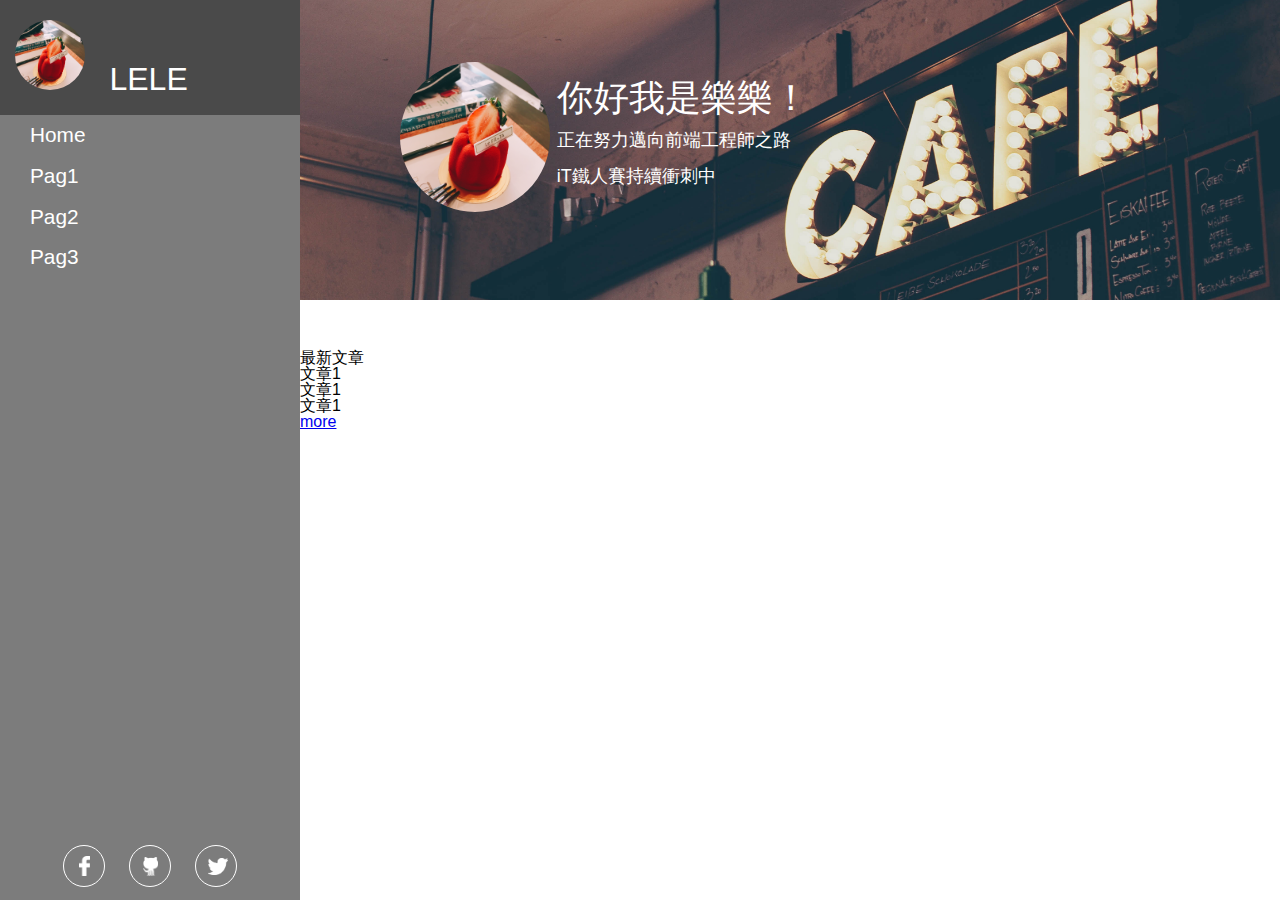
<file: index.html>
<!DOCTYPE html>
<html lang="en">

<head>
  <meta charset="UTF-8">
  <meta name="viewport" content="width=device-width, initial-scale=1.0">
  <meta http-equiv="X-UA-Compatible" content="ie=edge">
  <!-- <link rel="stylesheet" href="./css/reset.css"> -->
  <link rel="stylesheet" href="./css/main.css">
  <title>Blog</title>
</head>

<body>
  <div class="menu">
    <div class="title">
      <div class="min_picture"></div>
      <span>LELE</span>
    </div>
    <ul>
      <li>Home</li>
      <li>Pag1</li>
      <li>Pag2</li>
      <li>Pag3</li>
    </ul>
    <div class="link">
      <div class="fb"></div>
      <div class="github"></div>
      <div class="twitter"></div>
    </div>
  </div>
  <div class="content">
    <div class="banner">
      <div class="div">

        <div class="picture"></div>
        <div>你好我是樂樂！<br>
          <span>正在努力邁向前端工程師之路
            <br>iT鐵人賽持續衝刺中
          </span>
        </div>
      </div>
    </div>
    <div class="news">
      <div>最新文章</div>
      <ul>
        <li>文章1</li>
        <li>文章1</li>
        <li>文章1</li>
      </ul>
      <a href="#">more</a>
    </div>
  </div>
</body>

</html>
</file>
<file: css/main.css>
@import './menu.css';
@import './reset.css';
@import './content.css';
body {
    font-family: Arial, '微軟正黑體', Helvetica, Sans-serif;
}
</file>
